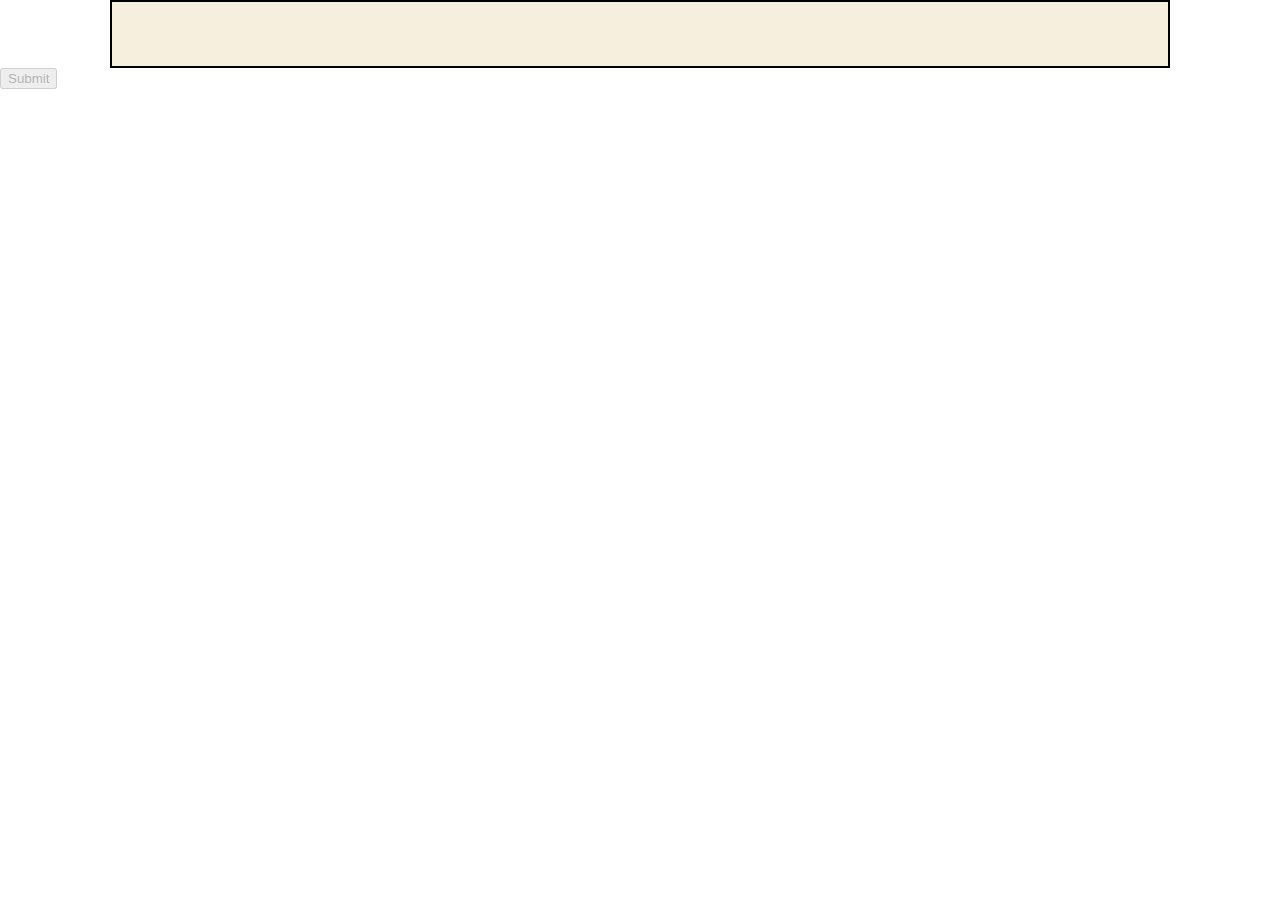
<file: question1.html>
<!DOCTYPE html>
<html lang="en">
  <head>
    <meta charset="utf-8" />
    <meta name="viewport" content="width=device-width, initial-scale=1" />
    <title>Wipro Project</title>
    <link rel="stylesheet" href="styles.css" />
    <link
      href="https://cdn.jsdelivr.net/npm/bootstrap@5.2.0-beta1/dist/css/bootstrap.min.css"
      rel="stylesheet"
      integrity="sha384-0evHe/X+R7YkIZDRvuzKMRqM+OrBnVFBL6DOitfPri4tjfHxaWutUpFmBp4vmVor"
      crossorigin="anonymous"
    />
  </head>
  <body >
    <h1 class="heading" id="question-1"></h1>
    <div class="text-center">

      <div class="spinner-border m-auto" role="status">
      </div>
    </div>
    <div class="w-75 m-auto options-container">
      
    </div>
    <div class="d-flex justify-content-center">

      <button
      disabled
      class="mt-4 submit bg-primary text-white border-0 rounded-pill py-2 px-4"
      >
      Submit
    </button>
    
    
      
  
</div>
    <script
      src="https://cdn.jsdelivr.net/npm/bootstrap@5.2.0-beta1/dist/js/bootstrap.bundle.min.js"
      integrity="sha384-pprn3073KE6tl6bjs2QrFaJGz5/SUsLqktiwsUTF55Jfv3qYSDhgCecCxMW52nD2"
      crossorigin="anonymous"
    ></script>
    <script src="./scripts.js"></script>
    
  </body>
</html>
</file>
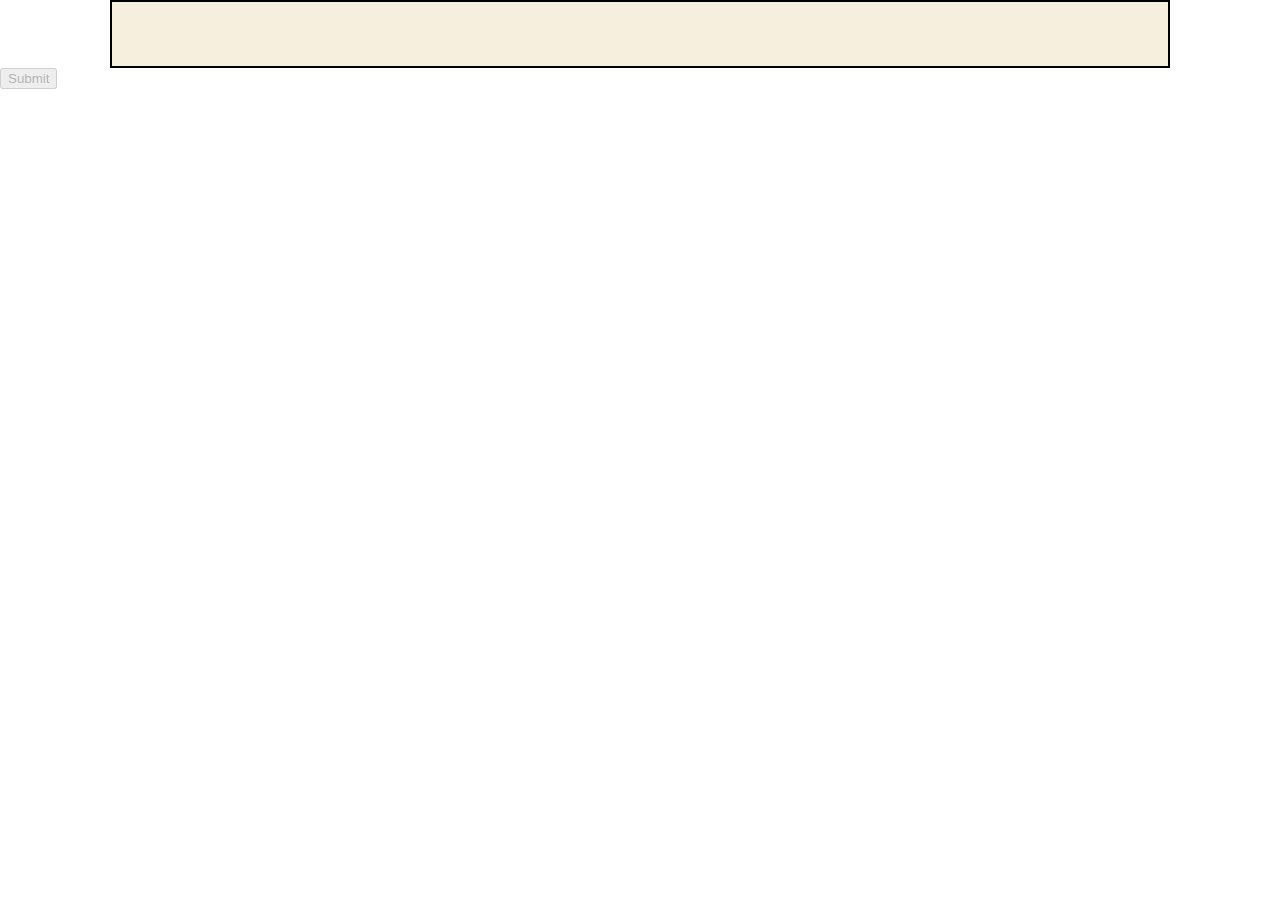
<file: question10.html>
<!DOCTYPE html>
<html lang="en">
  <head>
    <meta charset="utf-8" />
    <meta name="viewport" content="width=device-width, initial-scale=1" />
    <title>Wipro Project</title>
    <link rel="stylesheet" href="styles.css" />
    <link
      href="https://cdn.jsdelivr.net/npm/bootstrap@5.2.0-beta1/dist/css/bootstrap.min.css"
      rel="stylesheet"
      integrity="sha384-0evHe/X+R7YkIZDRvuzKMRqM+OrBnVFBL6DOitfPri4tjfHxaWutUpFmBp4vmVor"
      crossorigin="anonymous"
    />
  </head>
  <body>
    <h1 class="heading" id="question-1"></h1>
    <div class="text-center">

      <div class="spinner-border m-auto" role="status">
      </div>
    </div>
    <div class="w-75 m-auto options-container"></div>
    <div class="d-flex justify-content-center">
      <button disabled
        class="mt-4 submit bg-primary text-white border-0 rounded-pill py-2 px-4"
      >
        Submit
      </button>

      
    </div>
    <script
      src="https://cdn.jsdelivr.net/npm/bootstrap@5.2.0-beta1/dist/js/bootstrap.bundle.min.js"
      integrity="sha384-pprn3073KE6tl6bjs2QrFaJGz5/SUsLqktiwsUTF55Jfv3qYSDhgCecCxMW52nD2"
      crossorigin="anonymous"
    ></script>
    <script src="./scripts.js"></script>
  </body>
</html>
</file>
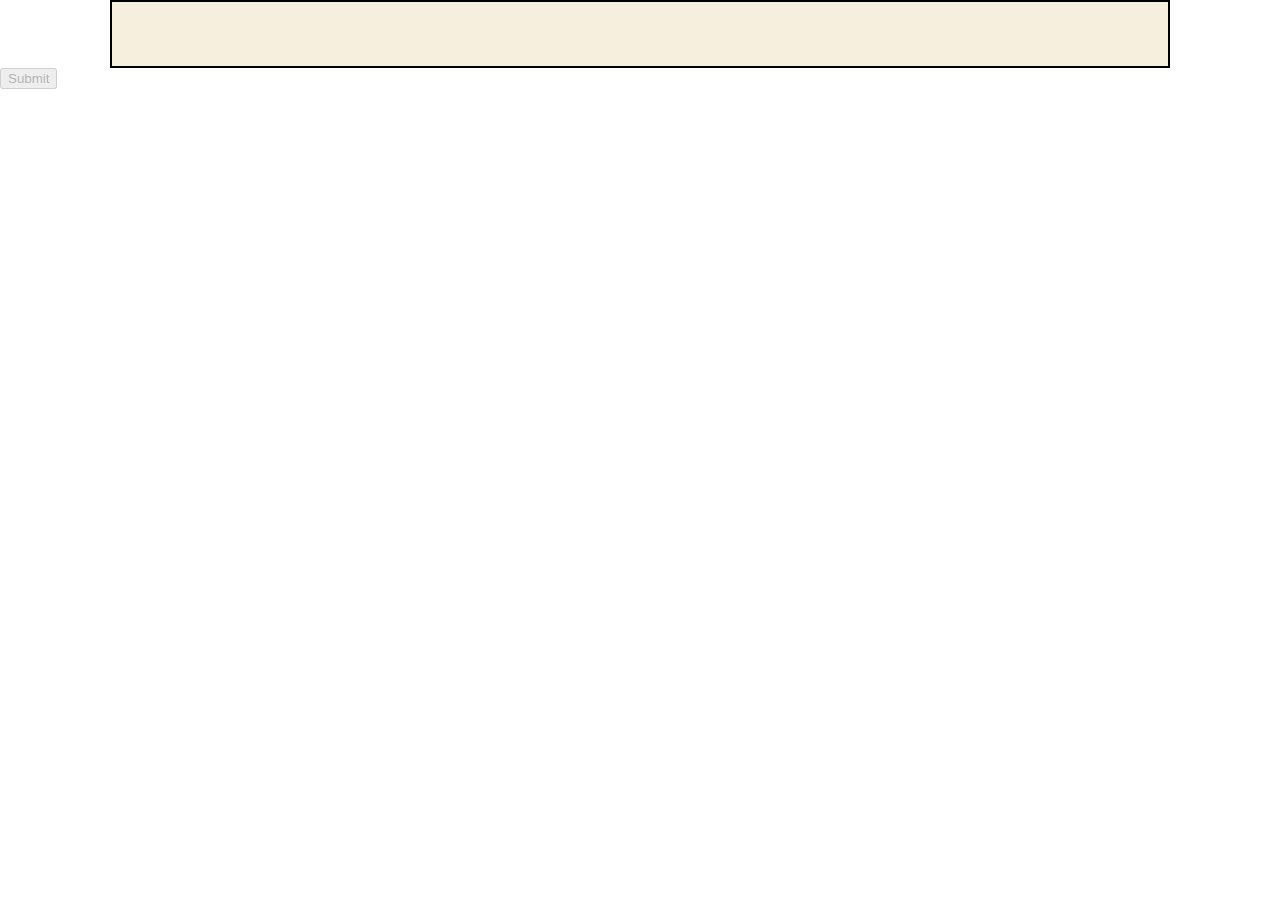
<file: question2.html>
<!DOCTYPE html>
<html lang="en">
  <head>
    <meta charset="utf-8" />
    <meta name="viewport" content="width=device-width, initial-scale=1" />
    <title>Wipro Project</title>
    <link rel="stylesheet" href="styles.css" />
    <link
      href="https://cdn.jsdelivr.net/npm/bootstrap@5.2.0-beta1/dist/css/bootstrap.min.css"
      rel="stylesheet"
      integrity="sha384-0evHe/X+R7YkIZDRvuzKMRqM+OrBnVFBL6DOitfPri4tjfHxaWutUpFmBp4vmVor"
      crossorigin="anonymous"
    />
  </head>
  <body>
    <h1 class="heading" id="question-1"></h1>
    <div class="text-center">

      <div class="spinner-border m-auto" role="status">
      </div>
    </div>

    <div class="w-75 m-auto options-container"></div>
    <div class="d-flex justify-content-center">
      <button disabled
        class="mt-4 submit bg-primary text-white border-0 rounded-pill py-2 px-4"
      >
        Submit
      </button>

      
    </div>
    <script
      src="https://cdn.jsdelivr.net/npm/bootstrap@5.2.0-beta1/dist/js/bootstrap.bundle.min.js"
      integrity="sha384-pprn3073KE6tl6bjs2QrFaJGz5/SUsLqktiwsUTF55Jfv3qYSDhgCecCxMW52nD2"
      crossorigin="anonymous"
    ></script>
    <script src="./scripts.js"></script>
    
  </body>
</html>
</file>
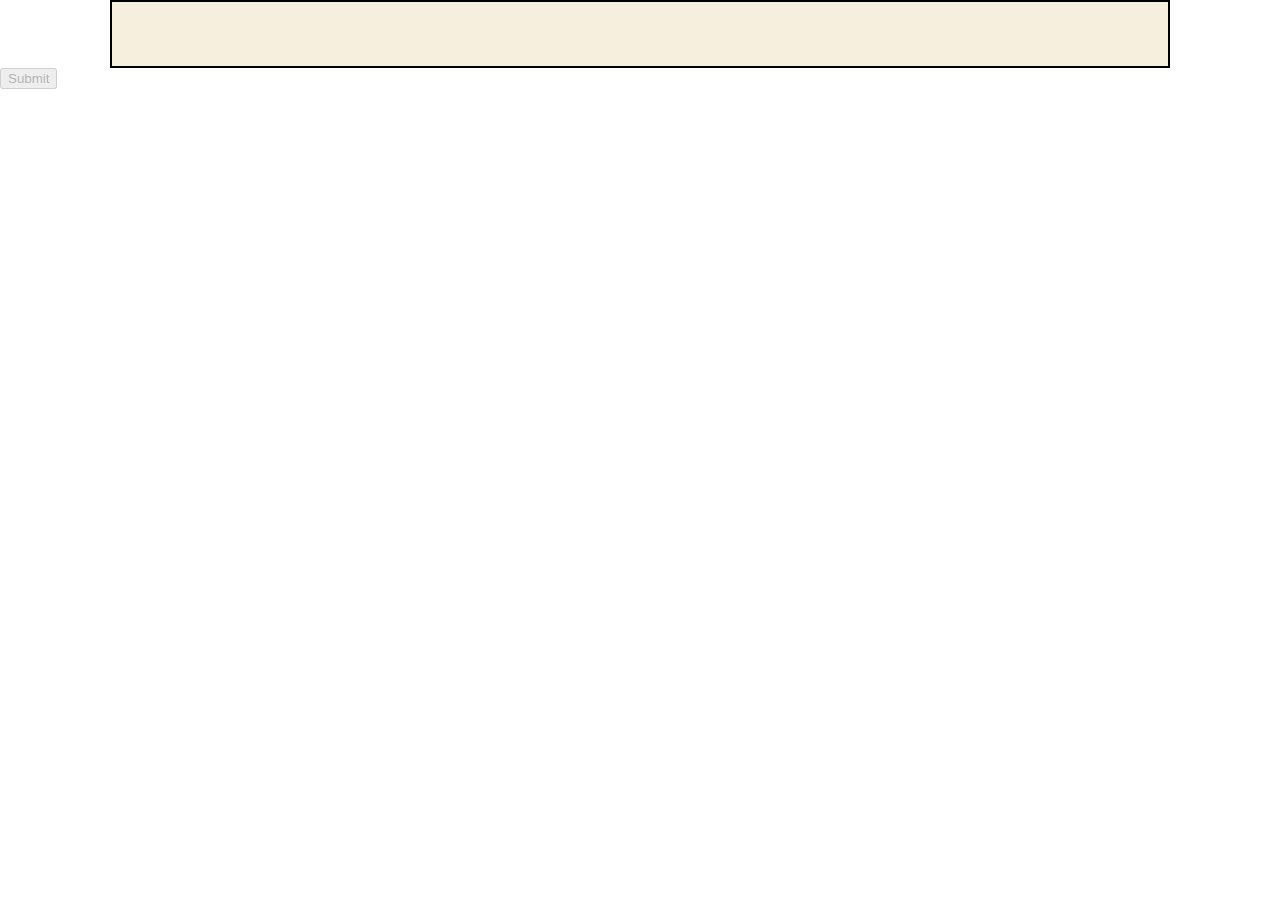
<file: question3.html>
<!DOCTYPE html>
<html lang="en">
  <head>
    <meta charset="utf-8" />
    <meta name="viewport" content="width=device-width, initial-scale=1" />
    <title>Wipro Project</title>
    <link rel="stylesheet" href="styles.css" />
    <link
      href="https://cdn.jsdelivr.net/npm/bootstrap@5.2.0-beta1/dist/css/bootstrap.min.css"
      rel="stylesheet"
      integrity="sha384-0evHe/X+R7YkIZDRvuzKMRqM+OrBnVFBL6DOitfPri4tjfHxaWutUpFmBp4vmVor"
      crossorigin="anonymous"
    />
  </head>
  <body>
    <h1 class="heading" id="question-1"></h1>
    <div class="text-center">

      <div class="spinner-border m-auto" role="status">
      </div>
    </div>
    <div class="w-75 m-auto options-container"></div>
    <div class="d-flex justify-content-center">
      <button
      disabled
        class="mt-4 submit bg-primary text-white border-0 rounded-pill py-2 px-4"
      >
        Submit
      </button>

      
    </div>
    <script
      src="https://cdn.jsdelivr.net/npm/bootstrap@5.2.0-beta1/dist/js/bootstrap.bundle.min.js"
      integrity="sha384-pprn3073KE6tl6bjs2QrFaJGz5/SUsLqktiwsUTF55Jfv3qYSDhgCecCxMW52nD2"
      crossorigin="anonymous"
    ></script>
    <script src="./scripts.js"></script>
  </body>
</html>
</file>
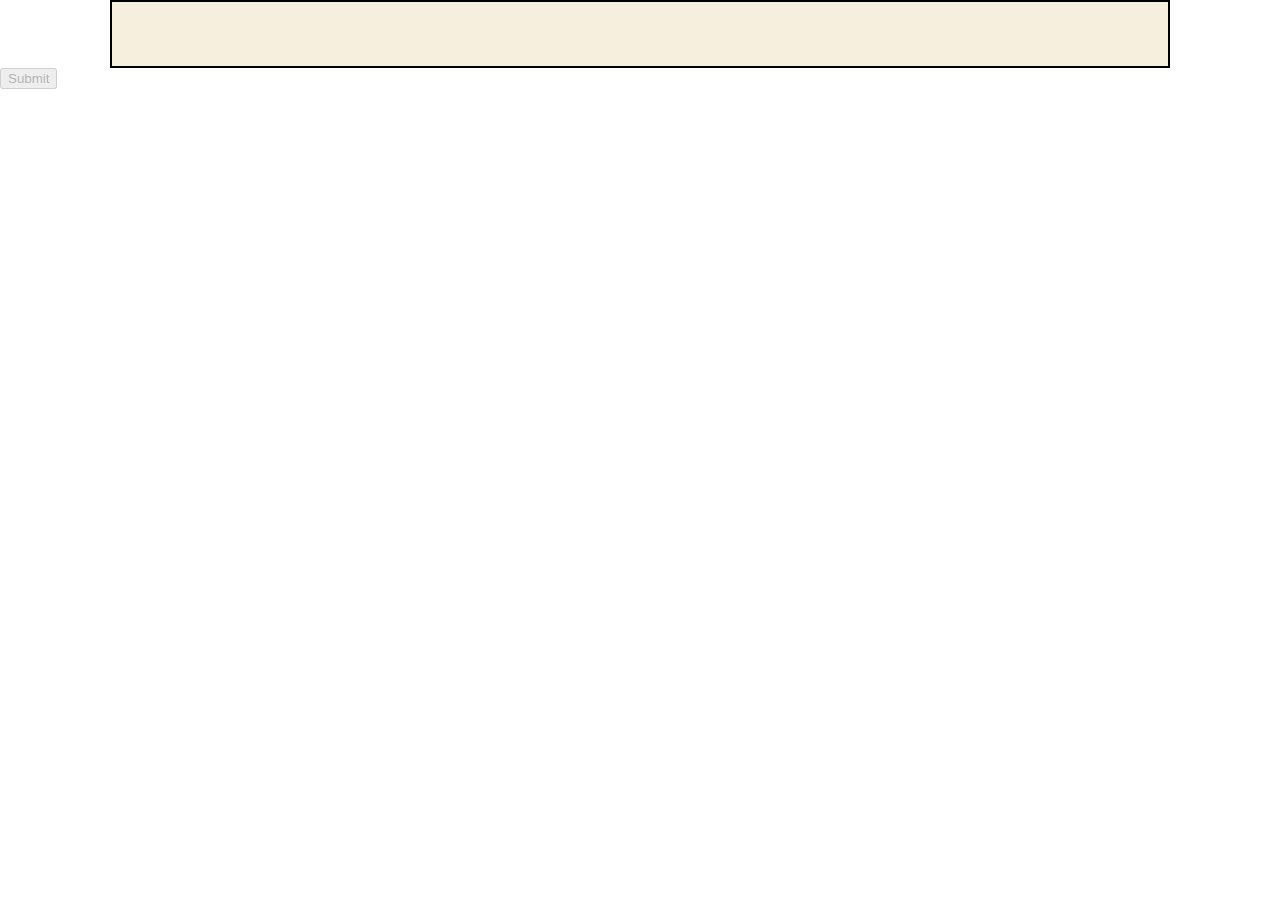
<file: question4.html>
<!DOCTYPE html>
<html lang="en">
  <head>
    <meta charset="utf-8" />
    <meta name="viewport" content="width=device-width, initial-scale=1" />
    <title>Wipro Project</title>
    <link rel="stylesheet" href="styles.css" />
    <link
      href="https://cdn.jsdelivr.net/npm/bootstrap@5.2.0-beta1/dist/css/bootstrap.min.css"
      rel="stylesheet"
      integrity="sha384-0evHe/X+R7YkIZDRvuzKMRqM+OrBnVFBL6DOitfPri4tjfHxaWutUpFmBp4vmVor"
      crossorigin="anonymous"
    />
  </head>
  <body>
    <h1 class="heading" id="question-1"></h1>
    <div class="text-center">

      <div class="spinner-border m-auto" role="status">
      </div>
    </div>
    <div class="w-75 m-auto options-container"></div>
    <div class="d-flex justify-content-center">
      <button
      disabled
        class="mt-4 submit bg-primary text-white border-0 rounded-pill py-2 px-4"
      >
        Submit
      </button>

      
      
    </div>
    <script
      src="https://cdn.jsdelivr.net/npm/bootstrap@5.2.0-beta1/dist/js/bootstrap.bundle.min.js"
      integrity="sha384-pprn3073KE6tl6bjs2QrFaJGz5/SUsLqktiwsUTF55Jfv3qYSDhgCecCxMW52nD2"
      crossorigin="anonymous"
    ></script>
    <script src="./scripts.js"></script>
  </body>
</html>
</file>
<file: styles.css>
body{
    margin:0;
}
.carousel{
    height:600px;
}
.carousel-inner{
    background-color: #333;
}
.carousel img{
    object-fit: cover;
    height: 600px;
}
.carousel-caption p{
    font-size: 3rem;
    text-shadow: 4px 4px 4px #333;
}
.carousel-caption h5{
    font-size: 6rem;
    text-shadow: 4px 4px 4px #333;
}
.heading{
    text-align: center;
    margin: auto;
    width: 80vw;
    background-color: rgb(247, 239, 221);
    padding: 2rem 1rem;
    border: 2px solid black;
}
.options-container>div{
    padding: 1rem 2rem;
    margin: 10px;
}

.options-container>div>label{
    cursor: pointer;
}
.correct{
    background-color: green;
}
.wrong{
    background-color: red;
}
.selected{
    background-color: aqua;
}
</file>
